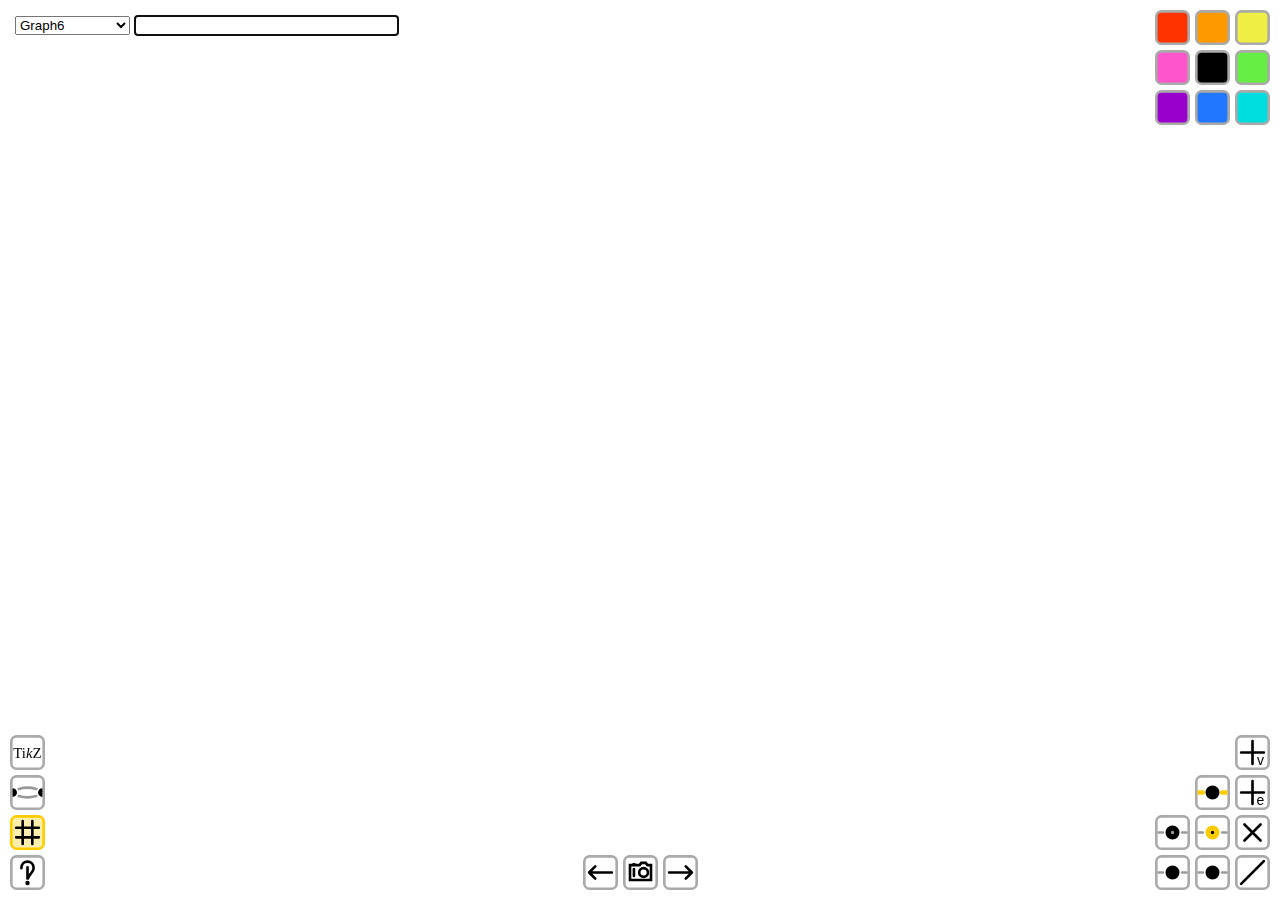
<file: index.html>
<!DOCTYPE html>
<html>
<meta name="viewport" content="width=device-width">
<title>Sticky Graph</title>
<link rel="stylesheet" type="text/css" href="StickyGraph.css">

<body>

<div id="drawing-board-div"></div>

<!-- <script src="https://d3js.org/d3.v3.min.js" charset="utf-8"></script> -->
<script src="d3.min.js"></script>
<script src="graphIO.js"></script>
<script src="eventListeners.js"></script>
<script src="undoRedo.js"></script>
<script src="graphEditing.js"></script>
<script src="initialize.js"></script>
<!-- Load these scripts in a non blocking way where possible -->




<form id="graph-input-form" action="" onsubmit="return load_graph();">
<select id="graph-mode-input" onchange="set_graph_mode()">
	<option value="graph6">Graph6</option>
	<!-- <option value="pathlist" disabled="disabled">Path List</option> -->
	<option value="edgelist">Edge List</option>
	<option value="togglematrix">Interactive A.M.</option>
	<option value="adjmatrix">Adj. Matrix</option>
	<option value="adjlist">Adj. List</option>
	<option value="laplacian">Laplacian</option>
	<option value="normlaplacian">N. Laplacian</option>
	<option value="none">None</option>
</select>
<input type="text" id="graph-input" value="" size="30" autofocus>
<input type="submit" id="submit-button" value="Draw!"/>
<textarea id="matrix-area" readonly wrap="off" style="display:none;"></textarea>
<table id="togglematrix-table" style="text-align:center;font-size:12px;">
</table>
<!--  contenteditable: http://html5demos.com/contenteditable -->
</form>

<text id="keyboard-info"></text>

<script>

var width = window.innerWidth,
	height = window.innerHeight;

const DRAGPIN   = 0, // modes
      ADDEDGE   = 1,
      CONTRACT  = 2,
      DELETE    = 3,
      ADDVERTEX = 4,
      COLOR     = 5;
var mode = DRAGPIN;
var colorMode = ""; // this would be the color if we are in color mode. Otherwise unused.
var graphMode;

var nodes = [],
	links = [];

var adjmatix = [];

var nextIDv = 0, nextIDe = 0; // when we edit the graph, maybe it would help to have a nice, unique id to go along with it? maybe we don't need ids at all, though?

var undoStack = [],
	redoStack = [];

var drawingBoard = d3.select("#drawing-board");

var force = d3.layout.force()
	.nodes(nodes)
	.links(links)
	.charge(-600)
	.gravity(.1)
	.linkDistance(120)
	.size([width, height])
	.on("tick", tick)
	/* .linkStrength(.8); */
	.linkStrength(
		function(d,i)
		{
			while (i--)
				if (links[i].source == d.source && links[i].target == d.target || links[i].target == d.source && links[i].source == d.target)
					return 0;
			return .8;
		});

var drag = force.drag()
	.on("dragstart", drag_pin_drag_start)
	.on("drag", drag_pin_drag)
	.on("dragend", drag_pin_end);
set_graph_mode();

var zoom = d3.behavior.zoom();

var overlay = drawingBoard.append("rect")
	.attr("class", "overlay")
	.call(zoom.scaleExtent([.1, 8]).on("zoom", zoomHandler))
	.on("gesturechange", function () { d3.event.preventDefault(); })
	.on("gesturestart", function () { d3.event.preventDefault(); });


resize();
d3.select(window).on("resize", resize);

function resize() {
	var windowWidth = window.innerWidth, windowHeight = window.innerHeight;
	var dx = (windowWidth-width)/2, dy = (windowHeight-height)/2;
	drawingBoard.attr("viewBox", ""+(-dx)+" "+(-dy)+" "+(windowWidth)+" "+(windowHeight));
	overlay.attr({x:-dx, y: -dy, width:windowWidth, height: windowHeight});
	d3.select("#TikZ-area").style("max-width", ""+(windowWidth-104)+"px");
}

var zoomable = drawingBoard.append("g");

zoomable.append("g").attr("id", "links");
zoomable.append("g").attr("id", "nodes");
zoomable.append("g").attr("id", "labels");

var node = drawingBoard.select("#nodes").selectAll(".node"),
	link = drawingBoard.select("#links").selectAll(".link-parent"),
	label = drawingBoard.select("#labels").selectAll(".label");

function zoomHandler()
{
	zoomable.attr("transform", "translate(" + d3.event.translate + ")scale(" + d3.event.scale + ")");
}

function getRandom(min, max) { return Math.random() * (max - min) + min; }

function xor(a,b) { return a?!b:b; }

function dist(x1,y1,x2,y2) { return Math.sqrt((x1-x2)*(x1-x2) + (y1-y2)*(y1-y2)); }

function unpin(d)
{
	if (d.fixed & 1)
	{
		float_nbr_edges(d);
		force.resume();
	}
	d.fixed &= 6;
	d3.select(this).classed("pinned", false);
}

function pin(d)
{
	d3.select(this).classed("pinned", d.fixed |= 1);
}

function change_mode(m, c)
{
	d3.selectAll(".mode-button").classed("selected", false);
	mode = m;
	colorMode = c;
	switch (mode)
	{
		case DRAGPIN: break;
		case ADDEDGE:
			d3.select("#add-e-button").classed("selected", true);
			break;
		case ADDVERTEX:
			d3.select("#add-v-button").classed("selected", true);
			break;
		case CONTRACT:
			d3.select("#contract-button").classed("selected", true);
			break;
		case DELETE:
			d3.select("#delete-button").classed("selected", true);
			break;
		case COLOR:
			if (c == "")
				d3.select("#no-color-button").classed("selected", true);
			else
				d3.select("#" + c + "-button").classed("selected", true);
			break;
		default:
			console.error("unrecognized mode:" + m);
	}
	add_event_listeners();
}

function add_event_listeners()
{
	switch (mode)
	{
	case DRAGPIN:
	case CONTRACT:
	case DELETE:
	case COLOR:
		link.selectAll(".link-background").call(curveEdgeDrag);
		node.call(drag);
		break;
	case ADDEDGE:
		link.selectAll(".link-background").call(curveEdgeDrag);
		node.call(addEdgeDrag);
		break;
	case ADDVERTEX:
		console.error("unsupported feature: interactive add vertex");
		break;
	}
	label.call(swapLabelsDrag);
}





function float_edge(d)
{
	if ("controlx" in d)
	{
		var v1 = d.source, v2 = d.target;
		var othercopies = [];
		for (l of links) // if (l != d)
			if (((l.source == v1 && l.target == v2) || (l.source == v2 && l.target == v1)) && !("controlx" in l))
				othercopies.push(l);
	
		var numcopies = othercopies.length; // the number of other (floating) copies of this edge

		for (l of othercopies)
			l.copies = numcopies;
		d.copies = d.copy = numcopies;
		delete d.controlx; delete d.controly;
	}
}

function unfloat_edge(d)
{
	if (!("controlx" in d)) // if it was floating
	{
		for (l of links) if (l != d)
		{
			if ((l.source.id == d.source.id && l.target.id == d.target.id || l.source.id == d.target.id && l.target.id == d.source.id) && !("controlx" in l))
			{
				l.copies--;
				if (l.copy > d.copy)
					l.copy--;
			}
		}
	}
}



// node.transition().duration(500).tween("", function(d) {var xinterp = d3.interpolateNumber(d.x, 500), yinterp = d3.interpolateNumber(d.y, 500); return function(t){d.x = d.px = xinterp(t); d.y = d.py = yinterp(t); tick();};}).ease("cubic-in").each("end", clear_graph)













function check_show_labels()
{
	if (labelRect.classed("selected"))
		label.attr("visibility", "visible");
	else
		label.attr("visibility", "hidden");
}

function clear_graph()
{
	zoom.scale(1);
	zoom.translate([0,0]);
	zoomable.attr("transform", "");
	links.length=0;
	nodes.length=0;
	
	update_graph();
}

function update_graph()
{
	node = node.data(force.nodes(), function(d) { return d.id;});
	node
		.enter()
		.append("circle")
		.classed("node", true)
		.attr("id", function(d) {return "v"+d.id;})
		.attr("r", "5px")
		.each(function(d) {d3.select(this).classed(d.color, true);})
		.classed("pinned", function(d) {return d.fixed;});
	node.exit().remove();
	
	link = link.data(force.links(), function(d) { return d.id; });
	var newLinkParents = link.enter()
		.append("g").classed("link-parent", true);
	newLinkParents.append("path")
		.classed("link-background", true);
	newLinkParents.append("path")
		.classed("link", true)
		.each(function(d) {d3.select(this).classed(d.color, true);});
	link.exit().remove();
	
	label = label.data(force.nodes(), function(d) { return d.id;});
	label
		.text(function(d) { return d.index;})
		.enter()
		.append("text")
		.classed("label", true)
		.text(function(d) { return d.index;});
	label.exit().remove();
	add_event_listeners();
	check_show_labels();
}

function tick()
{
	node.attr("cx", function(d) { return d.x; })
		.attr("cy", function(d) { return d.y; });
	
	link.selectAll("path").attr("d", get_edge_path);
	link.selectAll(".link").style("stroke-dasharray", function (d) {return "" + (this.getTotalLength()-22) + " 11";});
	
	label.attr("x", function(d) { return d.x; })
		.attr("y", function(d) { return d.y; })
		.attr("dy", "-14");
}

</script>

</body>
</html>
</file>
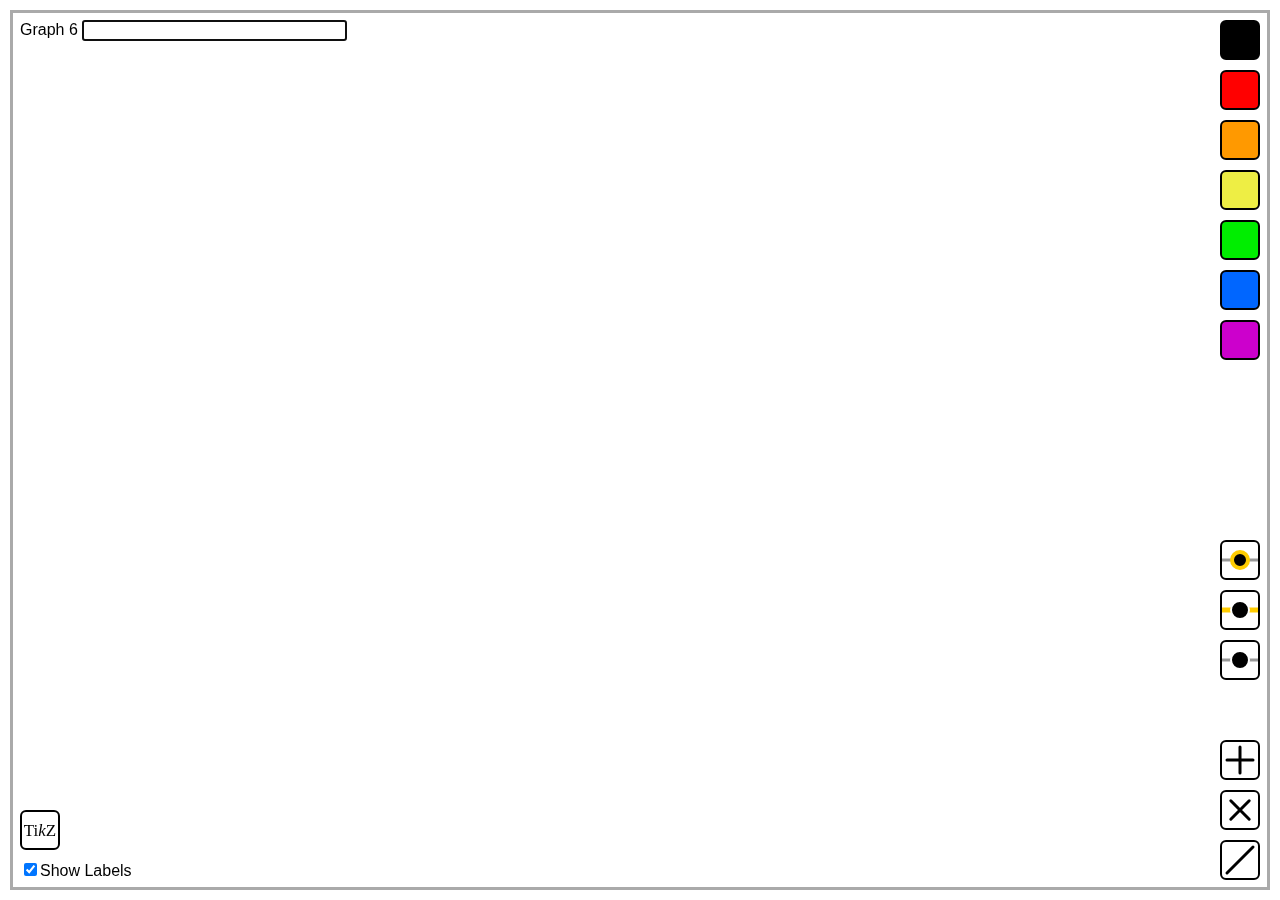
<file: stickydraw.html>
<!DOCTYPE html>
<meta charset="utf-8">
<style>

.link {
  stroke: #999;
  stroke-width: 3px;
}

.link.red {
	stroke: #f00;
}

.link.orange {
	stroke: #f90;
}

.link.yellow {
	stroke: #ee4;
}

.link.green {
	stroke: #0e0;
}

.link.blue {
	stroke: #06f;
}

.link.purple {
	stroke: #c0c;
}

.link.selected {
	stroke: #fc0;
	stroke-width: 5px;
}

.node {
	cursor: move;
	fill: #000;
	stroke: #fff;
	stroke-width: 2px;
	r:9px;
}

.node.pinned {
	stroke: #999;
}

.node.selected {
	stroke: #fc0;
	r:8px;
	stroke-width:4px;
}

/* 
.node.selected {
	fill: #fc0;
}
 */


.node.red {
	fill: #f00;
}

.node.orange {
	fill: #f90;
}

.node.yellow {
	fill: #ee4;
}

.node.green {
	fill: #0e0;
}

.node.blue {
	fill: #06f;
}

.node.purple {
	fill: #c0c;
}


.label {
	text-anchor: middle;
	font-family: Arial, Helvetica, sans-serif;
}

#drawing-board-div {
	position:fixed;
	left:  10px;
	right: 10px;
	top:   10px;
	bottom:10px;
	border: 3px solid #aaa;
}

#graph-input-form {
	position:fixed;
	left:  20px;
	top:   20px;
	font-family: Arial, Helvetica, sans-serif;
/* 
	font-variant: small-caps;
 */
}

#show-labels-form {
	position:fixed;
	bottom: 20px;
	left: 20px;
	font-family: Arial, Helvetica, sans-serif;
/* 
	font-variant: small-caps;
 */
}

#drawing-board {
    display: inline-block;
    position: absolute;
    width: 100%;
    height: 100%;
    vertical-align: center;
}

.overlay {
  fill: none;
  pointer-events: all;
}

.edit-button {
	position:fixed;
	right:20px;
	pointer-events: none;
}

.edit-button-rect {
	fill:white;
	stroke:black;
	stroke-width:2;
	fill-opacity:0.8;
	x:-19;
	y:-19;
	rx:5;
	ry:5;
	pointer-events: all;
}

.edit-button-path {
	stroke:black;
	stroke-width:3;
	fill:black;
	pointer-events: none;
}

.color-button {
	position:fixed;
	right:20px;
	pointer-events: none;
}

.color-button-rect {
	stroke:black;
	stroke-width:2;
	fill-opacity:1;
	x:-19;
	y:-19;
	rx:5;
	ry:5;
	pointer-events: all;
}

.color-button-rect.red {
	fill: #f00;
}

.color-button-rect.orange {
	fill: #f90;
}

.color-button-rect.yellow {
	fill: #ee4;
}

.color-button-rect.green {
	fill: #0e0;
}

.color-button-rect.blue {
	fill: #06f;
}

.color-button-rect.purple {
	fill: #c0c;
}

#TikZ-button-text {
	font-family:"Times New Roman", Times, serif;
	text-anchor:middle;
	dominant-baseline:central;
	x:0;
	y:0;
	font-size:17px;
	pointer-events: none;
}

.label, #graph-input-form, #show-labels-form, #TikZ-button-text {
  -webkit-touch-callout: none; /* iOS Safari */
  -webkit-user-select: none;   /* Chrome/Safari/Opera */
  -khtml-user-select: none;    /* Konqueror */
  -moz-user-select: none;      /* Firefox */
  -ms-user-select: none;       /* IE/Edge */
  user-select: none;           /* non-prefixed version */
}



/*
#TikZ-button-text tspan {
	font-style: italic;
}
*/


</style>
<body>
<!-- 
<script src="https://d3js.org/d3.v3.min.js" charset="utf-8"></script>
 -->
<script src="d3.min.js"></script>


<div id="drawing-board-div"></div>

<form id="graph-input-form" action="" onsubmit="return load_g6(this);">
Graph 6 <input type="text" id="graph-input" name="g6" value="" size="30" autofocus>
<!-- 
<input type="submit" value="Draw!">
 -->
</form>

<form id="show-labels-form" action="">
<label><input type="checkbox" id="show-labels-box" onclick="check_show_labels(this)" checked>Show Labels</label>
</form>















<script>

var width = 1300,
    height = 700;

var color = d3.scale.category10();

var nodes = [],
    links = [];
var nextID = 0; // when we edit the graph, maybe it would help to have a nice, unique id to go along with it? maybe we don't need ids at all, though?

var force = d3.layout.force()
    .nodes(nodes)
    .links(links)
    .charge(-600)
    .gravity(.1)
    .linkDistance(120)
    .linkStrength(.8)
    .size([width, height])
    .on("tick", tick);

var zoom = d3.behavior.zoom();

var drawingBoard = d3.select("#drawing-board-div")
	.append("svg")
	.attr("id", "drawing-board")
	.attr("preserveAspectRatio", "xMinYMin meet")
	.attr("viewBox", "0 0 "+width+" "+height);

var addvButton = d3.select("body")
  .append("svg")
  .classed("edit-button",true)
  .style("bottom", "120");
addvButton.append("rect")
  .classed("edit-button-rect", true)
  .on("click", add_vertex);
addvButton.append("path")
  .classed("edit-button-path", true)
  .attr("d","M 13 0 L -13 0 M 0 13 L 0 -13");

var deleteButton = d3.select("body")
  .append("svg")
  .classed("edit-button",true)
  .style("bottom", "70");
deleteButton.append("rect")
  .classed("edit-button-rect", true)
  .on("click", delete_selected);
deleteButton.append("path")
  .classed("edit-button-path", true)
  .attr("d","M -9.1924 9.1924 L 9.1924 -9.1924 M -9.1924 -9.1924 L 9.1924 9.1924");
//  .attr("d","M -13 0 L 13 0");

var contractButton = d3.select("body")
  .append("svg")
  .classed("edit-button",true)
  .style("bottom", "20");
contractButton.append("rect")
  .classed("edit-button-rect", true)
  .on("click", contract_selected);
contractButton.append("path")
  .classed("edit-button-path", true)
  .attr("d","M -13 13 L 13 -13");

var selectAllButton = d3.select("body")
  .append("svg")
  .classed("edit-button",true)
  .style("bottom", "320");
selectAllButton.append("rect")
  .classed("edit-button-rect", true)
  .on("click", select_all_nodes);
selectAllButton.append("line")
  .classed("link",true)
  .attr({x1:0, y1:0, x2:18, y2:0});
selectAllButton.append("line")
  .classed("link", true)
  .attr({x1:0, y1:0, x2:-18, y2:0});
selectAllButton.append("circle")
  .classed("node selected", true)
  .attr("cx","0")
  .attr("cy", "0");

var selectEdgesButton = d3.select("body")
  .append("svg")
  .classed("edit-button",true)
  .style("bottom", "270");
selectEdgesButton.append("rect")
  .classed("edit-button-rect", true)
  .on("click", select_all_edges);
selectEdgesButton.append("line")
  .classed("link selected",true)
  .attr({x1:0, y1:0, x2:18, y2:0});
selectEdgesButton.append("line")
  .classed("link selected", true)
  .attr({x1:0, y1:0, x2:-18, y2:0});
selectEdgesButton.append("circle")
  .classed("node", true)
  .attr("cx","0")
  .attr("cy", "0");

var selectNoneButton = d3.select("body")
  .append("svg")
  .classed("edit-button",true)
  .style("bottom", "220");
selectNoneButton.append("rect")
  .classed("edit-button-rect", true)
  .on("click", select_none);
selectNoneButton.append("line")
  .classed("link",true)
  .attr({x1:0, y1:0, x2:18, y2:0});
selectNoneButton.append("line")
  .classed("link", true)
  .attr({x1:0, y1:0, x2:-18, y2:0});
selectNoneButton.append("circle")
  .classed("node", true)
  .attr("cx","0")
  .attr("cy", "0");

var TikZButton = d3.select("body")
  .append("svg")
  .classed("edit-button",true)
  .style("left", "20")
  .style("bottom", "50");
TikZButton.append("rect")
  .classed("edit-button-rect", true)
  .on("click", generate_TikZ);
TikZText = TikZButton.append("text")
  .attr("id","TikZ-button-text");
TikZText.append("tspan").text("Ti");
TikZText.append("tspan").text("k").style("font-style","italic");
TikZText.append("tspan").text("Z");



d3.select("body")
  .append("svg")
  .classed("color-button",true)
  .style("top", "20")
  .append("rect")
  .classed("color-button-rect", true)
  .on("click", function () {color_selected(null);})
  .style("fill", "black");

d3.select("body")
  .append("svg")
  .classed("color-button",true)
  .style("top", "70")
  .append("rect")
  .classed("red",true)
  .classed("color-button-rect", true)
  .on("click", function () {color_selected("red");});

d3.select("body")
  .append("svg")
  .classed("color-button",true)
  .style("top", "120")
  .append("rect")
  .classed("orange",true)
  .classed("color-button-rect", true)
  .on("click", function () {color_selected("orange");});

d3.select("body")
  .append("svg")
  .classed("color-button",true)
  .style("top", "170")
  .append("rect")
  .classed("yellow",true)
  .classed("color-button-rect", true)
  .on("click", function () {color_selected("yellow");});

d3.select("body")
  .append("svg")
  .classed("color-button",true)
  .style("top", "220")
  .append("rect")
  .classed("green",true)
  .classed("color-button-rect", true)
  .on("click", function () {color_selected("green");});

d3.select("body")
  .append("svg")
  .classed("color-button",true)
  .style("top", "270")
  .append("rect")
  .classed("blue",true)
  .classed("color-button-rect", true)
  .on("click", function () {color_selected("blue");});

d3.select("body")
  .append("svg")
  .classed("color-button",true)
  .style("top", "320")
  .append("rect")
  .classed("purple",true)
  .classed("color-button-rect", true)
  .on("click", function () {color_selected("purple");});

d3.selectAll(".color-button")
  .attr("viewBox", "-20 -20 40,40 ")
  .attr("width", "40")
  .attr("height", "40");

d3.selectAll(".edit-button")
  .attr("viewBox", "-20 -20 40,40 ")
  .attr("width", "40")
  .attr("height", "40");

d3.selectAll(".edit-button-path")
  .attr("stroke-linecap","round");

d3.selectAll(".edit-button-rect")
  .attr("width", "38")
  .attr("height", "38");
  
d3.selectAll(".color-button-rect")
  .attr("width", "38")
  .attr("height", "38");


drawingBoard.append("rect")
    .attr("class", "overlay")
    .attr("width", 100*width)
    .attr("height", 100*height)
    .call(zoom.scaleExtent([.1, 8]).on("zoom", zoomHandler));

var zoomable = drawingBoard.append("g");

zoomable.append("g").attr("id", "links");
zoomable.append("g").attr("id", "nodes");
zoomable.append("g").attr("id", "labels");

var node = drawingBoard.select("#nodes").selectAll(".node"),
    link = drawingBoard.select("#links").selectAll(".link"),
    label = drawingBoard.select("#labels").selectAll(".label");

function zoomHandler()
{
	zoomable.attr("transform", "translate(" + d3.event.translate + ")scale(" + d3.event.scale + ")");
}

function getRandom(min, max)
{
	return Math.random() * (max - min) + min;
}

var drag = force.drag()
		.on("dragstart", pin);

function unpin(d)
{
	d3.select(this).classed("pinned", d.fixed = false);
	force.resume();
}

function pin(d)
{
	d3.select(this).classed("pinned", d.fixed = true);
}

function toggle_select(d)
{
	if (d3.event.shiftKey)
	{
		var feature=d3.select(this);
		feature.classed("selected", !feature.classed("selected"));
	}
}

function pin_all()
{
	drawingBoard.selectAll(".node").each(pin);
}

function unpin_all()
{
	drawingBoard.selectAll(".node").each(unpin);
}

function select_all_nodes()
{
	drawingBoard.selectAll(".node").classed("selected", true);
}

function select_all_edges()
{
	drawingBoard.selectAll(".link").classed("selected", true);
}

function select_none()
{
	drawingBoard.selectAll(".selected").classed("selected", false);
}

function new_vertex()
{
	var newv = {id:nextID, label:nodes.length, x:getRandom(0,width), y:getRandom(0,height)};
	nodes.push(newv);
	nextID++;
	return newv;
}

function delete_vertex(d)
{
	for (var i=0; i < links.length;)
	{
		if (links[i].source.id == d.id || links[i].target.id == d.id)
		{
			links[i] = links[links.length-1];
			links.length--;
		}
		else
			i++;
	}
	
	for (var i=d.label+1; i<nodes.length; i++)
	{
		nodes[i].label--;
		nodes[i-1]=nodes[i];
	}
	nodes.length--;
}

function delete_edge(d)
{
	for (var i=0; i < links.length; i++)
	{
		if (links[i].source.id == d.source.id && links[i].target.id == d.target.id)
		{
			links[i] = links[links.length-1];
			links.length--;
			return;
		}
	}
}

function split_edge(d)
{
	var newv = new_vertex();
	links.push({source:newv, target:d.source});
	d.source = newv;
}

function add_vertex()
{
	var edges_selected = false;
	
	//split edges if they are selected
	var selected = drawingBoard.selectAll(".link.selected");
	if (!selected.empty())
	{
		selected.each(split_edge);
		edges_selected = true;
	}
	
	selected = drawingBoard.selectAll(".node.selected");
	if (!selected.empty() || !edges_selected)
	{
		var newv = new_vertex();
		selected.each(function (d,i) { links.push({source:newv, target: d}); });
	}
	
	update_graph();
	write_g6();
	force.start();
}

function delete_selected()
{
	var changes=false;
	var selected = drawingBoard.selectAll(".link.selected");
	if (!selected.empty())
	{
		selected.each(delete_edge);
		changes = true;
	}
	
	selected = drawingBoard.selectAll(".node.selected");
	if (!selected.empty())
	{
		selected.each(delete_vertex);
		changes = true;
	}
	
	if (changes)
	{
		update_graph();
		write_g6();
		force.start();
	}
}

function contract_selected()
{
	alert("Contract");
}

function color_selected(c)
{
	if (d3.event.shiftKey)
	{
		if (c!=null)
		{
			var selected = drawingBoard.selectAll("."+c)
				.classed("selected", true);
		}
	}
	else
	{
		var selected = drawingBoard.selectAll(".selected")
			.classed("selected", false)
			.classed("red", false)
			.classed("orange",false)
			.classed("yellow", false)
			.classed("green", false)
			.classed("blue",false)
			.classed("purple", false);
		if (c != null)
		{
			selected.classed(c, true);
		}
	}
}

function generate_TikZ()
{
	alert("TikZ");
}

function check_show_labels()
{
	if (document.getElementById("show-labels-box").checked)
		label.attr("visibility", "visible");
	else
		label.attr("visibility", "hidden");
}

function clear_graph()
{
	zoom.scale(1);
	zoom.translate([0,0]);
	zoomable.attr("transform", "");
	links.length=0;
	nodes.length=0;
	
	link = link.data(force.links(), function(d) { return d.source.id + "-" + d.target.id; });
	link.exit().remove();
	
	node = node.data(force.nodes(), function(d) { return d.id;});
	node.exit().remove();
	
	label = label.data(force.nodes(), function(d) { return d.id;});
	label.exit().remove();
}

function update_graph()
{
	link = link.data(force.links(), function(d) { return d.source.id + "-" + d.target.id; });
	link.enter()
		.append("line")
		.attr("class", "link")
		.on("mousedown", toggle_select);
	link.exit().remove();
	
	node = node.data(force.nodes(), function(d) { return d.id;});
	node
		.enter()
		.append("circle")
		.classed("node",true)
		.on("dblclick", unpin)
		.on("mousedown", toggle_select)
		.call(drag);
	node.exit().remove();
	
	label = label.data(force.nodes(), function(d) { return d.id;});
	label
		.text(function(d) { return d.label;})
		.enter()
		.append("text")
		.classed("label", true)
		.text(function(d) { return d.label;});
	label.exit().remove();
	check_show_labels();
}

function tick()
{
	node.attr("cx", function(d) { return d.x; })
	    .attr("cy", function(d) { return d.y; });
	
	link.attr("x1", function(d) { return d.source.x; })
	    .attr("y1", function(d) { return d.source.y; })
	    .attr("x2", function(d) { return d.target.x; })
	    .attr("y2", function(d) { return d.target.y; });
	
	label.attr("x", function(d) { return d.x; })
	     .attr("y", function(d) { return d.y; })
	     .attr("dy", "-14");
}

function pausecomp(ms) {
ms += new Date().getTime();
while (new Date() < ms){}
} 

function write_g6()
{
	var nv = nodes.length;
	var g6string = "";
	g6string += String.fromCharCode(nv + 63);
	var len = Math.ceil(nv*(nv-1)/12);
	for (var i = 0; i < len; i++)
		g6string += String.fromCharCode(63);
	for (var i = 0; i < links.length; i++)
	{
		var l = links[i];
		
		var V = Math.max(l.source.label, l.target.label);
		var v = Math.min(l.source.label, l.target.label);
		var c = Math.floor((V*(V-1)/2+v)/6);
		var b = 1 << (5-((V*(V-1)/2+v) % 6));
		g6string = g6string.substring(0, c+1) + String.fromCharCode(((g6string.charCodeAt(c+1) - 63) | b) + 63) + g6string.substring(c+2);
	}
	document.getElementById("graph-input").value = g6string;
}

function load_g6(form)
{
	clear_graph();
	var g6string=form.g6.value;
	var g6i=0;
	var i, j, k, x;
	
	// if (*g6 == ':')
// 	{
// 		alert("Cannot read sparse6 format\n");
// 		return false;
// 	}
	
	var nv = g6string.charCodeAt(g6i) - 63;

	for (nextID=0; nextID<nv; nextID++)
	{
		nodes[nextID]={id:nextID, label:nextID, x:getRandom(0,width), y:getRandom(0,height)};
	}
	g6i++;
	
// 	if (g->nv > SMALLN) {
// 		for (i = 0, g->nv = 0; i < 3; ++i) {
// 			g->nv = (g->nv << 6) | (*g6++ -BIAS6);
// 		}
// 	}

// 	if (g->nv >= MAXNV)
// 	{
// 		fprintf(stderr, "Graph of size %d is larger than maximum size %d\n", g->nv, MAXNV);
// 		exit(1);
// 	}
	k = 1
	for (i = 1; i < nv; i++)
	{
		for (j = 0; j < i; j++)
		{
			k--;
			if (k==0)
			{
				k = 6;
				x = g6string.charCodeAt(g6i) - 63;
				g6i++;
			}
			if ((x >> 5) & 1)
			{
				links.push({source:nodes[i], target:nodes[j]});
			}
			x <<= 1;
		}
	}
	
	update_graph();
	force.start();
 	return false;
}

</script>

<body>
</file>
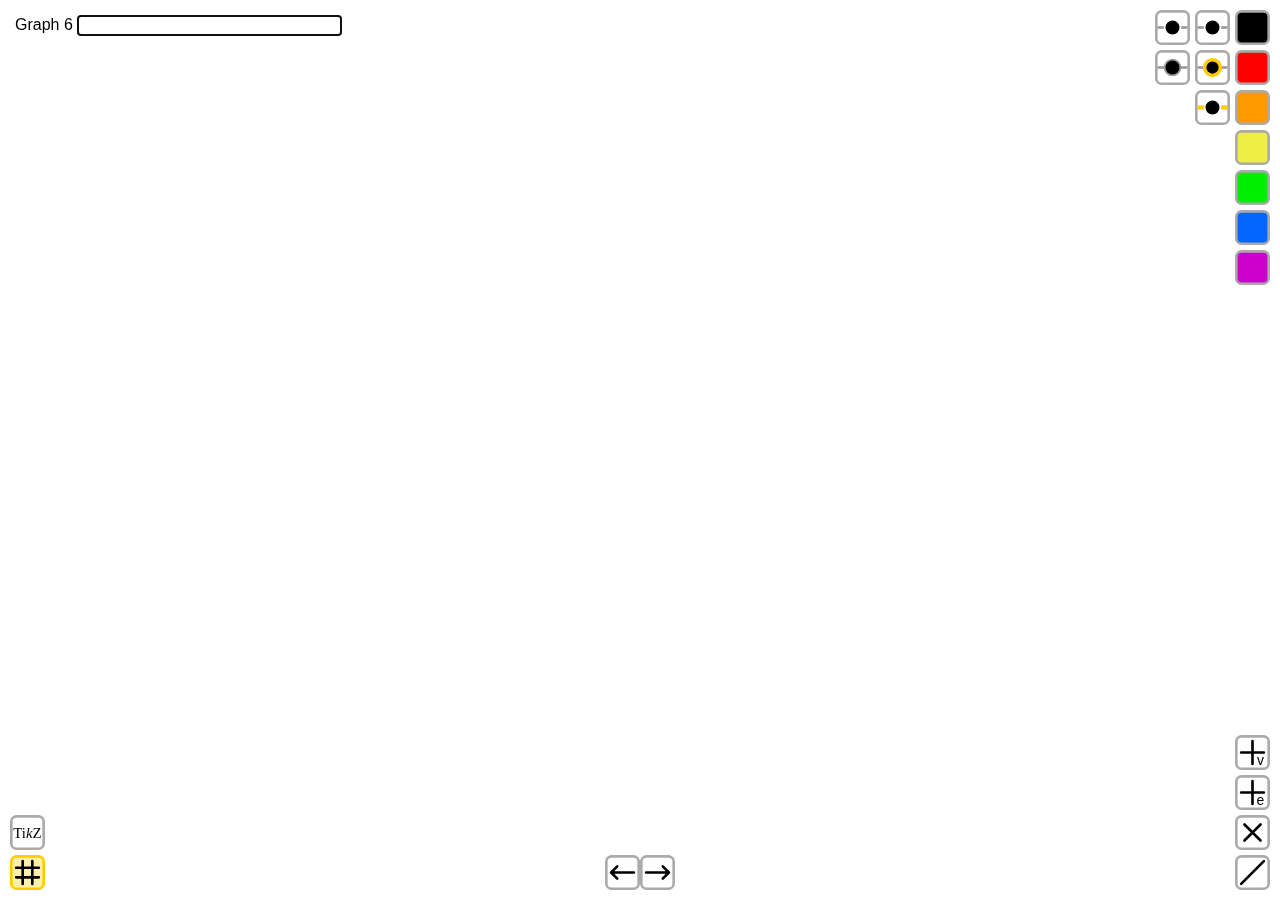
<file: stickygraph.html>
<!DOCTYPE html>
<meta charset="utf-8">
<style>

#drawing-board-div {
	position:fixed;
	left:  0px;
	right: 0px;
	top:   0px;
	bottom:0px;
	/* border: 3px solid #aaa; */
}

#drawing-board {
    display: inline-block;
    position: absolute;
    width: 100%;
    height: 100%;
    vertical-align: center;
}

.node {
	cursor: move;
	fill: #000;
	stroke: #fff;
	stroke-width: 2px;
}

.node.pinned {
	stroke: #999;
}



.link {
  fill:none;
  stroke: #999;
  stroke-width: 3px;
}

.node.red, .color-button-rect.red { fill: #f00; }
.link.red { stroke: #f00; }
.node.orange, .color-button-rect.orange { fill: #f90; }
.link.orange { stroke: #f90; }
.node.yellow, .color-button-rect.yellow { fill: #ee4; }
.link.yellow { stroke: #ee4; }
.node.green, .color-button-rect.green { fill: #0e0; }
.link.green { stroke: #0e0; }
.node.blue, .color-button-rect.blue { fill: #06f; }
.link.blue { stroke: #06f; }
.node.purple, .color-button-rect.purple { fill: #c0c; }
.link.purple { stroke: #c0c; }

.link.selected {
	stroke: #fc0;
	stroke-width: 5px;
}

.node.selected {
	stroke: #fc0;
	stroke-width:4px;
}
.label {
	text-anchor: middle;
	font-family: Arial, Helvetica, sans-serif;
}

#graph-input-form {
	position:fixed;
	left: 15px;
	top:  15px;
	font-family: Arial, Helvetica, sans-serif;
}

#graph-input {
	background-color: rgba(255, 255, 255, 0.8);
}

.overlay {
  fill: none;
  pointer-events: all;
}

.edit-button {
	position:fixed;
	pointer-events: none;
}

.edit-button-rect {
	fill:white;
	stroke:#aaa;
	stroke-width:3px;
	fill-opacity:0.8;
	pointer-events: all;
}

.edit-button-rect.selected {
	stroke: #fc0;
	fill: #ffeb99;
}

.edit-button-path {
	stroke:black;
	stroke-width:3px;
	fill:black;
	pointer-events: none;
}

.edit-button-text {
	font-family: Arial, Helvetica, sans-serif;
	text-anchor:middle;
	dominant-baseline:central;
	font-size:16px;
	pointer-events: none;
}

.color-button {
	position:fixed;
	pointer-events: none;
}

.color-button-rect {
	stroke:#aaa;
	stroke-width:3px;
	fill-opacity:1;
	pointer-events: all;
}

.color-button-rect.selected {
	stroke: #fc0;
}

#TikZ-button-text {
	font-family:"Times New Roman", Times, serif;
	text-anchor:middle;
	/* dominant-baseline:central; */
	font-size:17px;
	pointer-events: none;
}

#TikZ-div {
	position:fixed;
	top:55px;
	bottom:10px;
	left:52px;
	padding:0px;
	border:0px;
	margin-bottom:5px;
}

#TikZ-area {
	height:100%;
	margin:0px;
	padding:2px;
	border:1px solid;
	resize:horizontal;
	background-color:rgba(255,255,255,.8);
	font-family:"Lucida Console", Monaco, monospace;
}

.label, #graph-input-form, #TikZ-button-text, .edit-button-text {
  -webkit-touch-callout: none; /* iOS Safari */
  -webkit-user-select: none;   /* Chrome/Safari/Opera */
  -khtml-user-select: none;    /* Konqueror */
  -moz-user-select: none;      /* Firefox */
  -ms-user-select: none;       /* IE/Edge */
  user-select: none;           /* non-prefixed version */
}


</style>
<body>
<!-- <script src="https://d3js.org/d3.v3.min.js" charset="utf-8"></script> -->

<script src="d3.min.js"></script>


<div id="drawing-board-div"></div>

<form id="graph-input-form" action="" onsubmit="return load_g6(this);">
Graph 6 <input type="text" id="graph-input" name="g6" value="" size="30" autofocus>
<!-- 
<input type="submit" value="Draw!">
 -->
</form>

<!-- 
<form id="show-labels-form" action="">
<label><input type="checkbox" id="show-labels-box" onclick="check_show_labels(this)" checked>Show Labels</label>
</form>
 -->
<div id="TikZ-div" style="display:none;">
	<textarea id="TikZ-area" readonly></textarea>
</div>












<script>

var width = 1300,
    height = 700;

const DRAGPIN   = 0, // modes
      ADDEDGE   = 1,
      CONTRACT  = 2,
      DELETE    = 3,
      ADDVERTEX = 4,
      COLOR     = 5;
var mode = DRAGPIN;
var colorMode = ""; // this would be the color if we are in color mode. Otherwise unused.


var color = d3.scale.category10(); // FIX ME? do we ever use this?

var nodes = [],
    links = [];
var nextID = 0; // when we edit the graph, maybe it would help to have a nice, unique id to go along with it? maybe we don't need ids at all, though?

var undoStack = [],
	redoStack = [];

var force = d3.layout.force()
    .nodes(nodes)
    .links(links)
    .charge(-600)
    .gravity(.1)
    .linkDistance(120)
    .linkStrength(.8)
    .size([width, height])
    .on("tick", tick);

var zoom = d3.behavior.zoom();

var drawingBoard = d3.select("#drawing-board-div")
	.append("svg")
	.attr("id", "drawing-board")
	.attr("preserveAspectRatio", "xMinYMin meet")
	.attr("viewBox", "0 0 "+width+" "+height);

var addvButton = d3.select("body")
  .append("svg")
  .classed("edit-button",true)
  .style({"right":"10px", "bottom":"130px"})
addvButton.append("rect")
  .classed("edit-button-rect mode-button", true)
  .attr("id", "add-v-button")
  .on("click", add_vertex_button_press);
addvButton.append("path")
  .classed("edit-button-path", true)
  .attr("d","M 13 0 L -13 0 M 0 13 L 0 -13");
addvButton.append("text")
	.classed("edit-button-text", true)
	.attr("x","9")
	.attr("y","9")
	.text("v");

var addeButton = d3.select("body")
  .append("svg")
  .classed("edit-button",true)
  .style({"right":"10px", "bottom":"90px"})
addeButton.append("rect")
  .classed("edit-button-rect mode-button", true)
  .attr("id", "add-e-button")
  .on("click", add_edge_button_press);
addeButton.append("path")
  .classed("edit-button-path", true)
  .attr("d","M 13 0 L -13 0 M 0 13 L 0 -13");
addeButton.append("text")
	.classed("edit-button-text", true)
	.attr("x","9")
	.attr("y","9")
	.text("e");

var deleteButton = d3.select("body")
  .append("svg")
  .classed("edit-button",true)
  .style({"right":"10px", "bottom":"50px"})
deleteButton.append("rect")
  .classed("edit-button-rect mode-button", true)
  .attr("id", "delete-button")
  .on("click", delete_button_press);
deleteButton.append("path")
  .classed("edit-button-path", true)
  .attr("d","M -9.1924 9.1924 L 9.1924 -9.1924 M -9.1924 -9.1924 L 9.1924 9.1924");

var contractButton = d3.select("body")
  .append("svg")
  .classed("edit-button",true)
  .style({"right":"10px", "bottom":"10px"})
contractButton.append("rect")
  .classed("edit-button-rect mode-button", true)
  .attr("id", "contract-button")
  .on("click", contract_button_press);
contractButton.append("path")
  .classed("edit-button-path", true)
  .attr("d","M -13 13 L 13 -13");

var selectAllButton = d3.select("body")
  .append("svg")
  .classed("edit-button",true)
  .style({right:"50px", "top":"50px"});
selectAllButton.append("rect")
  .classed("edit-button-rect", true)
  .on("click", select_all_nodes);
selectAllButton.append("path")
  .classed("link",true)
  .attr("d","M 0 0 L 17 0");
selectAllButton.append("path")
  .classed("link", true)
  .attr("d", "M 0 0 L -17 0");
selectAllButton.append("circle")
  .classed("node selected", true)
  .attr({cx:"0px", cy:"0px", r:"9px"});


var selectEdgesButton = d3.select("body")
  .append("svg")
  .classed("edit-button",true)
  .style({"right":"50px", "top":"90px"});
selectEdgesButton.append("rect")
  .classed("edit-button-rect", true)
  .on("click", select_all_edges);
selectEdgesButton.append("path")
  .classed("link selected",true)
  .attr("d","M 0 0 L 17 0");
selectEdgesButton.append("path")
  .classed("link selected", true)
  .attr("d", "M 0 0 L -17 0");
selectEdgesButton.append("circle")
  .classed("node", true)
  .attr({cx:"0px", cy:"0px", r:"9px"});


var selectNoneButton = d3.select("body")
  .append("svg")
  .classed("edit-button",true)
  .style({"right":"50px", "top":"10px"});
selectNoneButton.append("rect")
  .classed("edit-button-rect", true)
  .on("click", select_none);
selectNoneButton.append("path")
  .classed("link",true)
  .attr("d","M 0 0 L 17 0");
selectNoneButton.append("path")
  .classed("link", true)
  .attr("d", "M 0 0 L -17 0");
selectNoneButton.append("circle")
  .classed("node", true)
  .attr({cx:"0px", cy:"0px", r:"9px"});


var pinButton = d3.select("body")
  .append("svg")
  .classed("edit-button",true)
  .style({"right":"90px", "top":"50px"});
pinButton.append("rect")
  .classed("edit-button-rect", true)
  .on("click", pin_all);
pinButton.append("path")
  .classed("link",true)
  .attr("d","M 0 0 L 17 0");
pinButton.append("path")
  .classed("link", true)
  .attr("d", "M 0 0 L -17 0");
pinButton.append("circle")
  .classed("node pinned", true)
  .attr({cx:"0px", cy:"0px", r:"9px"});


var unpinButton = d3.select("body")
  .append("svg")
  .classed("edit-button",true)
  .style({"right":"90px", "top":"10px"});
unpinButton.append("rect")
  .classed("edit-button-rect", true)
  .on("click", unpin_all);
unpinButton.append("path")
  .classed("link",true)
  .attr("d","M 0 0 L 17 0");
unpinButton.append("path")
  .classed("link", true)
  .attr("d", "M 0 0 L -17 0");
unpinButton.append("circle")
  .classed("node", true)
  .attr({cx:"0px", cy:"0px", r:"9px"});

var TikZButton = d3.select("body")
  .append("svg")
  .classed("edit-button",true)
  .style("left", "10px")
  .style("bottom", "50px");
TikZButton.append("rect")
  .classed("edit-button-rect", true)
  .on("click", generate_TikZ);
TikZText = TikZButton.append("text")
  .attr("id","TikZ-button-text")
  .attr({x:"0px", y:"6px"});
TikZText.append("tspan").text("Ti");
TikZText.append("tspan").text("k").style("font-style","italic");
TikZText.append("tspan").text("Z");

var labelButton = d3.select("body")
  .append("svg")
  .classed("edit-button",true)
  .style("bottom", "10px")
  .style("left", "10px")
labelRect = labelButton.append("rect")
  .classed("edit-button-rect selected", true)
  .on("click", function () { 
  		d3.select(this).classed("selected", !d3.select(this).classed("selected"));
  		check_show_labels(); });
labelButton.append("path")
  .classed("edit-button-path", true)
  .attr("d","M -13 5.5 L 13 5.5 M -13 -5.5 L 13 -5.5 M 5.5 -13 L 5.5 13 M -5.5 -13 L -5.5 13");

var undoButton = d3.select("body")
  .append("svg")
  .classed("edit-button",true)
  .style("bottom", "10px")
  .style("right", "50%")
undoRect = undoButton.append("rect")
  .classed("edit-button-rect", true)
  .on("click", undo);
undoButton.append("path")
  .classed("edit-button-path", true)
  .attr("d","M 13 0 L -13 0 M -13 0 l 7 7 M -13 0 l 7 -7");

var redoButton = d3.select("body")
  .append("svg")
  .classed("edit-button",true)
  .style("bottom", "10px")
  .style("left", "50%")
redoRect = redoButton.append("rect")
  .classed("edit-button-rect", true)
  .on("click", redo);
redoButton.append("path")
  .classed("edit-button-path", true)
  .attr("d","M -13 0 L 13 0 M 13 0 l -7 7 M 13 0 l -7 -7");



d3.select("body")
  .append("svg")
  .classed("color-button",true)
  .style({"right":"10px", "top":"10px"})
  .append("rect")
  .classed("color-button-rect mode-button", true)
  .attr("id", "no-color-button")
  .on("click", function () {color_button_press(d3.select(this), "");})
  .style("fill", "black");

d3.select("body")
  .append("svg")
  .classed("color-button",true)
  .style({"right":"10px", "top":"50px"})
  .append("rect")
  .classed("red",true)
  .classed("color-button-rect mode-button", true)
  .attr("id", "red-button")
  .on("click", function () {color_button_press(d3.select(this), "red");});

d3.select("body")
  .append("svg")
  .classed("color-button",true)
  .style({"right":"10px", "top":"90px"})
  .append("rect")
  .classed("orange",true)
  .classed("color-button-rect mode-button", true)
  .attr("id", "orange-button")
  .on("click", function () {color_button_press(d3.select(this), "orange");});

d3.select("body")
  .append("svg")
  .classed("color-button",true)
  .style({"right":"10px", "top":"130px"})
  .append("rect")
  .classed("yellow",true)
  .classed("color-button-rect mode-button", true)
  .attr("id", "yellow-button")
  .on("click", function () {color_button_press(d3.select(this), "yellow");});

d3.select("body")
  .append("svg")
  .classed("color-button",true)
  .style({"right":"10px", "top":"170px"})
  .append("rect")
  .classed("green",true)
  .classed("color-button-rect mode-button", true)
  .attr("id", "green-button")
  .on("click", function () {color_button_press(d3.select(this), "green");});

d3.select("body")
  .append("svg")
  .classed("color-button",true)
  .style({"right":"10px", "top":"210px"})
  .append("rect")
  .classed("blue",true)
  .classed("color-button-rect mode-button", true)
  .attr("id", "blue-button")
  .on("click", function () {color_button_press(d3.select(this), "blue");});

d3.select("body")
  .append("svg")
  .classed("color-button",true)
  .style({"right":"10px", "top":"250px"})
  .append("rect")
  .classed("purple",true)
  .classed("color-button-rect mode-button", true)
  .attr("id", "purple-button")
  .on("click", function () {color_button_press(d3.select(this), "purple");});

d3.selectAll(".color-button")
  .attr("viewBox", "-20 -20 40 40 ")
  .attr("width", "35")
  .attr("height", "35");

d3.selectAll(".edit-button")
  .attr("viewBox", "-20 -20 40 40 ")
  .attr("width", "35")
  .attr("height", "35");

d3.selectAll(".edit-button-path")
  .attr("stroke-linecap","round");

d3.selectAll(".edit-button-rect")
  .attr({x:"-18.5px", y:"-18.5px", width:"37px", height:"37px", rx:"6px", ry:"6px"});

d3.selectAll(".color-button-rect")
  .attr({x:"-18.5px", y:"-18.5px", width:"37px", height:"37px", rx:"6px", ry:"6px"});

drawingBoard.append("rect")
    .attr("class", "overlay")
    .attr("width", 100*width)
    .attr("height", 100*height)
    .call(zoom.scaleExtent([.1, 8]).on("zoom", zoomHandler));

var zoomable = drawingBoard.append("g");

zoomable.append("g").attr("id", "links");
zoomable.append("g").attr("id", "nodes");
zoomable.append("g").attr("id", "labels");

var node = drawingBoard.select("#nodes").selectAll(".node"),
    link = drawingBoard.select("#links").selectAll(".link"),
    label = drawingBoard.select("#labels").selectAll(".label");

function zoomHandler()
{
	zoomable.attr("transform", "translate(" + d3.event.translate + ")scale(" + d3.event.scale + ")");
}

function getRandom(min, max)
{
	return Math.random() * (max - min) + min;
}

function xor(a,b)
{
	return a?!b:b;
}

function dist(x1,y1,x2,y2)
{
	return Math.sqrt((x1-x2)*(x1-x2) + (y1-y2)*(y1-y2));
}

var drag = force.drag()
	.on("dragstart", drag_pin_drag_start)
	.on("drag", drag_pin_drag)
	.on("dragend", drag_pin_end);
var shift_at_drag_start;
var pinned_at_drag_start;
var x0, y0;


function drag_pin_drag_start(d)
{
	if (d3.event.sourceEvent.shiftKey)
		shift_at_drag_start = true;
	else
		shift_at_drag_start = false;
	pinned_at_drag_start = d3.select(this).classed("pinned");
	
	x0 = d.x;
	y0 = d.y;
	
	pinNode = ((shift_at_drag_start || mode == COLOR)?xor(d3.event.sourceEvent.altKey, pinned_at_drag_start):!d3.event.sourceEvent.altKey);
	d3.select(this).classed("pinned", pinNode);
}

function drag_pin_drag(d)
{
	pinNode = ((shift_at_drag_start || mode == COLOR)?xor(d3.event.sourceEvent.altKey, pinned_at_drag_start):!d3.event.sourceEvent.altKey);
	d3.select(this).classed("pinned", pinNode);
	
	if (dist(d.x,d.y,x0,y0)>20)
		straighten_nbr_edges(d);
}

function drag_pin_end(d)
{
	pinNode = ((shift_at_drag_start || mode == COLOR)?xor(d3.event.sourceEvent.altKey, pinned_at_drag_start):!d3.event.sourceEvent.altKey);
	if (pinNode)
		d3.select(this).each(pin);
	else
		d3.select(this).each(unpin);
}

var noDrag = d3.behavior.drag();

var addEdgeDrag = d3.behavior.drag()
	.on("dragstart", new_edge_drag_start)
	.on("drag", new_edge_drag)
	.on("dragend", new_edge_drag_end);

var dragLink;

function new_edge_drag_start(d)
{
	dragLink = drawingBoard.select("#links")
		.append("line")
		.classed("link", true)
		.attr({"x1":d.x, "y1":d.y, "x2":d.x, "y2":d.y});
}

function new_edge_drag(d)
{
	dragLink.attr({"x1":d.x, "y1":d.y, "x2":d3.event.x, "y2":d3.event.y});
	if (d3.event.sourceEvent.shiftKey)
		dragLink.classed("selected", true);
	else
		dragLink.classed("selected", false);
}

function new_edge_drag_end(d1)
{
	var x = dragLink.attr("x2"), y=dragLink.attr("y2");
	v2 = drawingBoard.selectAll(".node").filter(function (d2) {
		return ((d2.x - x) * (d2.x - x) + (d2.y - y) * (d2.y - y)) <= 100; })
	dragLink.remove();
	if (!v2.empty())
	{
		d2 = v2.datum();
		if (d2.id != d1.id) // and if the edge isn't already there
		{
			for (var i = 0; i < links.length; i++)
				if (links[i].source.id == d1.id && links[i].target.id == d2.id ||
					links[i].source.id == d2.id && links[i].target.id == d1.id)
					return;
			save_state();
			links.push({source:d1, target:d2, color:""});
			update_graph();
			if (d3.event.sourceEvent.shiftKey)
				drawingBoard.selectAll(".link")
					.filter(function (d) { return d.source.id == d1.id && d.target.id == d2.id; })
					.classed("selected", true);
			write_g6();
			force.start();
		}
	}
}

var curveEdgeDrag = d3.behavior.drag()
	.on("dragstart", curve_edge_drag_start)
	.on("drag", curve_edge_drag)
	.on("dragend", curve_edge_drag_end);
var dragLink; // replace this with an edge with a known id, so that we don't need a global variable to keep track of it?  debatable.

function get_edge_path(d)
{
	var coords;
	if ("controlx" in d)
		coords = ["M", d.source.x, d.source.y, "Q", d.controlx, d.controly, d.target.x, d.target.y];
	else
		coords = ["M", d.source.x, d.source.y, "L", d.target.x, d.target.y];
	return coords.join(" ");
}

function straighten_nbr_edges(d)
{
	drawingBoard.selectAll(".link")
		.filter(function (l) { return l.source.id == d.id || l.target.id == d.id; })
		.each(function (l) {delete l.controlx; delete l.controly;})
		.attr("d", get_edge_path);
}

var source_pinned, target_pinned;

function curve_edge_drag_start(d)
{
	source_pinned = d.source.fixed;
	d.source.fixed = 1;
	target_pinned = d.target.fixed;
	d.target.fixed = 1;
}

function curve_edge_drag(d)
{
	d.controlx = d3.event.x;
	d.controly = d3.event.y;
	d3.select(this).attr("d", get_edge_path);
	
// 	if (d3.event.sourceEvent.shiftKey)
// 		dragLink.classed("selected", true);
// 	else
// 		dragLink.classed("selected", false);
}

function curve_edge_drag_end(d)
{
	if (dist(d.controlx, d.controly, d.source.x, d.source.y) + dist(d.controlx, d.controly, d.target.x, d.target.y) >= 1.1*dist(d.source.x, d.source.y, d.target.x, d.target.y))
	{
		d3.select("#v"+d.source.label).each(pin);
		d3.select("#v"+d.target.label).each(pin);
	}
	else
	{
		delete d.controlx;
		delete d.controly;
		d.source.fixed = source_pinned;
		d.target.fixed = target_pinned;
		d3.select(this).attr("d", get_edge_path);
	}
}

function unpin(d)
{
	if (d.fixed)
	{
		d3.select(this).classed("pinned", d.fixed = 0);
		straighten_nbr_edges(d);
		force.resume();
	}
}

function pin(d)
{
	d3.select(this).classed("pinned", d.fixed = 1);
}

function change_mode(m, c)
{
	d3.selectAll(".mode-button").classed("selected", false);
	mode = m;
	colorMode = c;
	switch (mode)
	{
		case DRAGPIN: break;
		case ADDEDGE:
			d3.select("#add-e-button").classed("selected", true);
			break;
		case ADDVERTEX:
			d3.select("#add-v-button").classed("selected", true);
			break;
		case CONTRACT:
			d3.select("#contract-button").classed("selected", true);
			break;
		case DELETE:
			d3.select("#delete-button").classed("selected", true);
			break;
		case COLOR:
			if (c == "")
				d3.select("#no-color-button").classed("selected", true);
			else
				d3.select("#" + c + "-button").classed("selected", true);
			break;
		default:
			console.log("unrecognized mode:" + m);
	}
	add_event_listeners();
}

function add_event_listeners()
{
	switch (mode)
	{
		case DRAGPIN:
			link.on("click", null)
				.on("mousedown", toggle_select)
				.call(curveEdgeDrag);
			node.on("dblclick", unpin)
				.on("click", null)
				.on("mousedown", toggle_select)
				.call(drag);
		break;
		case ADDEDGE:
			link.on("click", null)
				.on("mousedown", toggle_select)
				.call(noDrag);
			node.on("click", toggle_select)
				.on("dblclick", null)
				.on("mousedown", null)
				.call(addEdgeDrag);
			break;
		case ADDVERTEX:
			console.log("unsupported feature: interactive add vertex");
			break;
		case CONTRACT:
			link.on("click", function (d) {
					save_state(); contract_edge(d); update_graph(); write_g6(); force.start(); })
				.on("mousedown", null)
				.call(noDrag);
			node.on("dblclick", unpin)
				.on("click", null)
				.on("mousedown", toggle_select)
				.call(drag);
			break;
		case DELETE:
			link.on("click", function (d) {
					save_state(); delete_edge(d); update_graph(); write_g6(); force.start(); })
				.on("mousedown", null)
				.call(noDrag);
			node.on("dblclick", null)
				.on("click",  function (d) {
					save_state(); delete_vertex(d); update_graph(); write_g6(); force.start(); })
				.on("mousedown", null)
				.call(noDrag);
			break;
		case COLOR:
			if (colorMode == "")
			{
				link.on("click", null)
					.on("mousedown", remove_color)
					.call(curveEdgeDrag);
				node.on("dblclick", unpin)
					.on("click", null)
					.on("mousedown", remove_color)
					.call(drag);
			}
			else
			{
				link.on("click", null )
					.on("mousedown", function()
						{ toggle_color(d3.select(this),colorMode); })
					.call(curveEdgeDrag);
				node.on("dblclick", unpin)
					.on("click", null)
					.on("mousedown", function()
						{ toggle_color(d3.select(this),colorMode); })
					.call(drag);
			}
			break;
	}
}

function pin_all()
{
	drawingBoard.selectAll(".node").each(function (d) { d3.select(this).classed("pinned", d.fixed = 1); });
}

function unpin_all()
{
	drawingBoard.selectAll(".node").each(unpin);
}

function select_all_nodes()
{
	drawingBoard.selectAll(".node").classed("selected", true);
}

function select_all_edges()
{
	drawingBoard.selectAll(".link").classed("selected", true);
}

function select_none()
{
	drawingBoard.selectAll(".selected").classed("selected", false);
}

function new_vertex()
{
	var newv = {id:nextID, label:nodes.length, x:getRandom(0,width), y:getRandom(0,height), color:"", fixed:0};
	nodes.push(newv);
	nextID++;
	return newv;
}

function delete_vertex(d)
{
	for (var i=0; i < links.length;)
	{
		if (links[i].source.id == d.id || links[i].target.id == d.id)
		{
			links[i] = links[links.length-1];
			links.length--;
		}
		else
			i++;
	}
	
	for (var i=d.label+1; i<nodes.length; i++)
	{
		nodes[i].label--;
		nodes[i-1]=nodes[i];
	}
	nodes.length--;
}

function delete_edge(d)
{
	for (var i=0; i < links.length; i++)
	{
		if (links[i].source.id == d.source.id && links[i].target.id == d.target.id)
		{
			links[i] = links[links.length-1];
			links.length--;
			return;
		}
	}
}

function contract_edge(d, toDelete)
{
	if (d.source.id == d.target.id)
		return;
	var deleteNow = false;
	if (toDelete == null) // then delete the edges in this function
	{
		toDelete = [];
		toDelete.length = links.length;
		for (var i = 0; i < links.length; i++)
			toDelete[i] = false;
		deleteNow = true;
	}
	
	var adj=[];
	adj.length = nodes.length;
	for (var i = 0; i < nodes.length; i++)
		adj[i] = false;
	var v1 = Math.min(d.source.label, d.target.label);
	var v2 = Math.max(d.source.label, d.target.label);
	
	for (var i = 0; i < links.length;i++)
	{
		var l = links[i];
		
		if ((l.source.label == v1 && l.target.label == v2) || (l.target.label == v1 && l.source.label == v2))
		{
			toDelete[i] = true;
			l.source = l.target = nodes[v1];
		}
		else if (l.source.label == v1 || l.source.label == v2)
		{
			if (adj[l.target.label])
				toDelete[i] = true;
			adj[l.target.label] = true;
			l.source = nodes[v1];
		}
		else if (l.target.label == v1 || l.target.label == v2)
		{
			if (adj[l.source.label])
				toDelete[i] = true;
			adj[l.source.label] = true;
			l.target = nodes[v1];
		}
	}
	
	adj[d.source.label] = adj[d.target.label] = false;
	
	if (deleteNow)
	{
		for (var i = links.length - 1; i >= 0; i--)
		{
			if (toDelete[i])
			{
				links[i] = links[links.length-1];
				links.length--;
			}
		}
	}
	var avgx = (nodes[v1].x + nodes[v2].x)/2;
	var avgy = (nodes[v1].y + nodes[v2].y)/2;
	nodes[v1].px = avgx;
	nodes[v1].py = avgy;
	nodes[v1].x = avgx;
	nodes[v1].y = avgy;
	
	delete_vertex(nodes[v2]);
	
	if (d3.event.shiftKey)
			drawingBoard.select("#v"+v1)
				.classed("selected", true);
}

function split_edge(d)
{
	var newv = new_vertex();
	if ("controlx" in d)
	{
		newv.x = d.controlx;
		newv.y = d.controly;
		delete d.controlx;
		delete d.controly;
	}
	else
	{
		newv.x = (d.source.x+d.target.x)/2;
		newv.y = (d.source.y+d.target.y)/2;
	}
	if (d.source.fixed && d.target.fixed)
		newv.fixed = 1;
	links.push({source:newv, target:d.source, color:d.color}); // leave it to update_graph to assign the color's class, pinned-ness
	d.source = newv;
}

function add_vertex_button_press()
{
	save_state();
	var edges_selected = false;
	
	//split edges if they are selected
	var selected = drawingBoard.selectAll(".link.selected");
	if (!selected.empty())
	{
		selected.each(split_edge);
		edges_selected = true;
		update_graph();
	}
	
	selected = drawingBoard.selectAll(".node.selected");
	if (!selected.empty() || !edges_selected)
	{
		var newv = new_vertex();
		selected.each(function (d,i) { links.push({source:newv, target: d, color:""}); });
		update_graph();
		if (d3.event.shiftKey)
			drawingBoard.select("#v"+newv.label)
				.classed("selected", true);
	}
	
	write_g6();
	force.start();
}


function add_edge_button_press()
{
	if (d3.select(this).classed("selected"))
		change_mode(DRAGPIN, "");
	else
		change_mode(ADDEDGE, "");
}

function toggle_select(d)
{
	if (d3.event.shiftKey)
	{
		var feature=d3.select(this);
		feature.classed("selected", !feature.classed("selected"));
	}
}

function remove_color(d)
{
	var feature=d3.select(this);
	if (d3.event.shiftKey)
		feature.classed("selected", !feature.classed("selected"));
	else
		feature.classed("red orange yellow green blue purple", false)
		.each(function(d,i) {d.color=""});
}

function toggle_color(feature, c)
{
	if (d3.event.shiftKey)
		feature.classed("selected", !feature.classed("selected"));
	else
	{
		var colored = feature.classed(c);
		feature.classed("red orange yellow green blue purple", false).each(function(d,i) {d.color=""});
		
		if (!colored)
			feature.classed(c, true).each(function(d,i) {d.color=c});
	}
}

function delete_button_press()
{
	var changes=false;
	var selectedLinks = drawingBoard.selectAll(".link.selected");
	var selectedNodes = drawingBoard.selectAll(".node.selected");
	
	if (!selectedLinks.empty() || !selectedNodes.empty())
		save_state();
	
	if (!selectedLinks.empty())
	{
		
		selectedLinks.each(delete_edge);
		changes = true;
	}
	
	if (!selectedNodes.empty())
	{
		selectedNodes.each(delete_vertex);
		changes = true;
	}
	
	if (changes)
	{
		update_graph();
		write_g6();
		force.start();
	}
	else
	{
		if (d3.select(this).classed("selected"))
			change_mode(DRAGPIN, "");
		else
			change_mode(DELETE, "");
	}
}

function contract_button_press()
{
	var toContract = [];
	var newv; // the label of the first vertex being contracted, which will be the resulting vertex.
	var adj = [];
	toContract.length = nodes.length;
	adj.length = nodes.length;
	for (var i = 0; i < nodes.length; i++)
		toContract[i] = adj[i] = false;
	selectedNodes = drawingBoard.selectAll(".node.selected").each( function (d) {toContract[d.label] = true;} );
	selectedLinks = drawingBoard.selectAll(".link.selected");
	
	if (selectedNodes.empty() && selectedLinks.empty())
	{
		if (d3.select(this).classed("selected"))
			change_mode(DRAGPIN, "");
		else
			change_mode(CONTRACT, "");
		return;
	}
	
	if (selectedNodes.empty())
	{
		save_state();
		toDelete = [];
		toDelete.length = links.length;
		for (var i = 0; i < links.length; i++)
			toDelete[i] = false;
		selectedLinks.each( function(d) { contract_edge(d, toDelete) } );
		for (var i = links.length - 1; i >= 0; i--) if (toDelete[i])
		{
			links[i] = links[links.length-1];
			links.length--;
		}
		update_graph();
		write_g6();
		force.start();
	}
	
	if (selectedLinks.empty())
	{
		save_state();
		for (var i = 0; i < links.length;)
		{
			var l = links[i];
			if (toContract[l.source.label] && !toContract[l.target.label])
			{
				adj[l.target.label] = true;
				links[i] = links[links.length-1];
				links.length--;
			}
			else if (!toContract[l.source.label] && toContract[l.target.label])
			{
				adj[l.source.label] = true;
				links[i] = links[links.length-1];
				links.length--;
			}
			else
				i++;
		}
	
		var numContract = 0, sumx=0, sumy=0;
		for (var i = 0; i < nodes.length; i++) if (toContract[i])
		{
			sumx += nodes[i].x;
			sumy += nodes[i].y;
			numContract++;
		}
	
		if (numContract == 0)
			return;
	
		for (var i = 0; i < nodes.length; i++)
		{
			if (toContract[i])
			{
				newv = i;
				toContract[i] = false;
				break;
			}
		}
		nodes[newv].px = sumx/numContract;
		nodes[newv].py = sumy/numContract;
		nodes[newv].x = sumx/numContract;
		nodes[newv].y = sumy/numContract;
	
		for (var i = nodes.length-1; i >=0; i--)
		{
			if (toContract[i]) // we won't delete a vertex before newv, and we don't
				delete_vertex(nodes[i]); // look at toContract or adj past where we
			else if (adj[i]) // are deleting vertices, so we shouldn't be corrupting
				links.push({source:nodes[i], target:nodes[newv], color:""}); // anything.
		}
	
		update_graph();
		if (d3.event.shiftKey)
			drawingBoard.select("#v"+newv)
				.classed("selected", true);
		else
			select_none();
		write_g6();
		force.start();
	}
}

function color_button_press(button, c)
{
	if (d3.event.shiftKey)
	{
		if (c!="")
			drawingBoard.selectAll("."+c)
				.classed("selected", true);
	}
	else
	{
		var selected = drawingBoard.selectAll(".selected");
		if (selected.empty())
		{
			if (button.classed("selected"))
				change_mode(DRAGPIN, "");
			else
				change_mode(COLOR, c);
		}
		else
		{
			selected
				.classed("selected red orange yellow green blue purple", false)
				.each(function(d,i) {d.color=c});
				selected.classed(c, true);
		}
	}
}

function generate_TikZ()
{
	button = d3.select(this);
	
	if (button.classed("selected") || nodes.length == 0)
	{
		button.classed("selected",false)
		d3.select("#TikZ-div")
			.style("display","none");
		return;
	}
	
	d3
	tikz = "% (In The Preamble)\n\n\\usepackage{tikz}\n\\tikzset{vertex/.style={draw, fill, inner sep = .05cm, circle}}\n\\tikzset{edge/.style={thick}}\n\n\n\n% (In The Body)\n\n% " + document.getElementById("graph-input").value + "\n\\begin{tikzpicture}[scale=5]";
	var min = Number.MAX_VALUE,
	    max = Number.MIN_VALUE;
	var printLabels = labelRect.classed("selected");

	for (var i = 0; i < nodes.length; i++)
	{
		min = Math.min(min, nodes[i].x);
		max = Math.max(max, nodes[i].x);
	}
	
	for (var i = 0; i < nodes.length; i++)
	{
		tikz += "\n\t\\node[vertex";
		if (nodes[i].color != "")
			tikz += ", " + nodes[i].color;
		if (printLabels)
			tikz += ", label=above:" + nodes[i].label;
		tikz += "] at (" + (nodes[i].x/(max-min)).toFixed(3) + "," + (-nodes[i].y/(max-min)).toFixed(3) + ") (v" + nodes[i].label + ") {};";
	}
	
	for (var i = 0; i < links.length; i++)
	{
		tikz += "\n\t\\draw[edge";
		if (links[i].color != "")
			tikz += ", " + links[i].color;
		tikz += "] (v" + links[i].target.label + ") ";
		if ("controlx" in links[i])
		{
			tikz += ".. controls (" + (links[i].controlx/(max-min)).toFixed(3) + ", " + (-links[i].controly/(max-min)).toFixed(3) + ") .."
		}
		else
			tikz += "to";
		tikz+= " (v" + links[i].source.label + ");";
	}
	
	tikz += "\n\\end{tikzpicture}";
	
	button.classed("selected",true);
	d3.select("#TikZ-div")
		.style("display",null);
	d3.select("#TikZ-area")
		.text(tikz);
}

function check_show_labels()
{
	if (labelRect.classed("selected"))
		label.attr("visibility", "visible");
	else
		label.attr("visibility", "hidden");
}

function clear_graph()
{
	zoom.scale(1);
	zoom.translate([0,0]);
	zoomable.attr("transform", "");
	links.length=0;
	nodes.length=0;
	
	update_graph();
}

function update_graph()
{
	link = link.data(force.links(), function(d) { return d.source.id + "-" + d.target.id; });
	link.enter()
		.append("path")
		.attr("class", "link")
		.each(function(d) {d3.select(this).classed(d.color, true);});
	link.exit().remove();
	
	node = node.data(force.nodes(), function(d) { return d.id;});
	node
		.enter()
		.append("circle")
		.classed("node", true)
		.attr("id", function(d) {return "v"+d.label;})
		.attr("r", "9px")
		.each(function(d) {d3.select(this).classed(d.color, true);})
		.classed("pinned", function(d) {return d.fixed;});
	node.exit().remove();
	
	label = label.data(force.nodes(), function(d) { return d.id;});
	label
		.text(function(d) { return d.label;})
		.enter()
		.append("text")
		.classed("label", true)
		.text(function(d) { return d.label;});
	label.exit().remove();
	
	add_event_listeners();
	check_show_labels();
}

function tick()
{
	node.attr("cx", function(d) { return d.x; })
	    .attr("cy", function(d) { return d.y; });
	
	link.attr("d", get_edge_path);
	
	label.attr("x", function(d) { return d.x; })
	     .attr("y", function(d) { return d.y; })
	     .attr("dy", "-14");
}

function write_g6()
{
	var nv = nodes.length;
	var g6string = "";
	if (nv > 0)
	{
		g6string += String.fromCharCode(nv + 63);
		var len = Math.ceil(nv*(nv-1)/12);
		for (var i = 0; i < len; i++)
			g6string += String.fromCharCode(63);
		for (var i = 0; i < links.length; i++)
		{
			var l = links[i];
			
			var V = Math.max(l.source.label, l.target.label);
			var v = Math.min(l.source.label, l.target.label);
			var c = Math.floor((V*(V-1)/2+v)/6);
			var b = 1 << (5-((V*(V-1)/2+v) % 6));
			g6string = g6string.substring(0, c+1) + String.fromCharCode(((g6string.charCodeAt(c+1) - 63) | b) + 63) + g6string.substring(c+2);
		}
	}
	document.getElementById("graph-input").value = g6string;
}

function load_g6(form)
{
	save_state();
	clear_graph();
	var g6string=form.g6.value;
	var g6i=0;
	var i, j, k, x;
	
	// if (*g6 == ':')
// 	{
// 		alert("Cannot read sparse6 format\n");
// 		return false;
// 	}
	
	var nv = g6string.charCodeAt(g6i) - 63;

	for (nextID=0; nextID<nv; nextID++)
	{
		nodes[nextID]={id:nextID, label:nextID, x:getRandom(0,width), y:getRandom(0,height), color:"", fixed:0};
	}
	g6i++;
	
// 	if (g->nv > SMALLN) {
// 		for (i = 0, g->nv = 0; i < 3; ++i) {
// 			g->nv = (g->nv << 6) | (*g6++ -BIAS6);
// 		}
// 	}

// 	if (g->nv >= MAXNV)
// 	{
// 		fprintf(stderr, "Graph of size %d is larger than maximum size %d\n", g->nv, MAXNV);
// 		exit(1);
// 	}
	k = 1
	for (i = 1; i < nv; i++)
	{
		for (j = 0; j < i; j++)
		{
			k--;
			if (k==0)
			{
				k = 6;
				x = g6string.charCodeAt(g6i) - 63;
				g6i++;
			}
			if ((x >> 5) & 1)
			{
				links.push({source:nodes[i], target:nodes[j], color:""});
			}
			x <<= 1;
		}
	}
	
	update_graph();
	force.start();
 	return false;
}
function get_state()
{
	var nodesClone = JSON.parse(JSON.stringify(nodes));
	var linksClone = [];
	for (l of links)
	{
		if ("controlx" in l)
			linksClone.push({source:nodesClone[l.source.index], target: nodesClone[l.target.index], color:l.color, controlx:l.controlx, controly:l.controly});
		else
			linksClone.push({source:nodesClone[l.source.index], target: nodesClone[l.target.index], color:l.color});
		
	}
	return {nodes:nodesClone, links:linksClone, nextID:nextID};
}
function save_state()
{
	undoStack.push(get_state());
	redoStack.length = 0;
}

function load_state(state)
{
	links.length=0;
	nodes.length=0;
	update_graph();
	for (n of state.nodes)
		nodes.push(n);
	for (l of state.links)
		links.push(l);
    nextID = state.nextID;
	update_graph();
	write_g6();
	force.start();
}

function undo()
{
	if (undoStack.length == 0)
		return;
	redoStack.push(get_state());
	load_state(undoStack.pop());
}

function redo()
{
	if (redoStack.length == 0)
		return;
	undoStack.push(get_state());
	load_state(redoStack.pop());
}

</script>

<body>
</file>
<file: StickyGraph.css>
@-ms-viewport{
  width: device-width;
}

#drawing-board-div {
	position:fixed;
	left:  0px;
	right: 0px;
	top:   0px;
	bottom:0px;
	/* border: 3px solid #aaa; */
}

#drawing-board {
	display: inline-block;
	position: absolute;
	width: 100%;
	height: 100%;
	vertical-align: center;
}

.node {
	cursor: move;
	fill: #000;
	stroke: #000;
	stroke-width: 6px;
}

.link {
	fill:none;
	stroke: #999;
	stroke-width: 3px;
	stroke-dashoffset:-11px;
	stroke-linecap: round;
	pointer-events: none;
}

.link-background {
	fill:none;
	stroke: #999;
	stroke-width: 7px; /* 16px for width of vertex */
	opacity:0;
}

.node.red, .node.red.selected, .color-button-rect.red { fill: #f30; }
.link.red, .node.red { stroke: #f30; }
.node.orange, .node.orange.selected, .color-button-rect.orange { fill: #f90; }
.link.orange, .node.orange { stroke: #f90; }
.node.yellow, .node.yellow.selected, .color-button-rect.yellow { fill: #ee4; }
.link.yellow, .node.yellow { stroke: #ee4; }
.node.green, .node.green.selected, .color-button-rect.green { fill: #6e4; }
.link.green, .node.green { stroke: #6e4; }
.node.cyan, .node.cyan.selected, .color-button-rect.cyan { fill: #0dd; }
.link.cyan, .node.cyan { stroke: #0dd; }
.node.blue, .node.blue.selected, .color-button-rect.blue { fill: #27f; }
.link.blue, .node.blue { stroke: #27f; }
.node.violet, .node.violet.selected, .color-button-rect.violet { fill: #90c; }
.link.violet, .node.violet { stroke: #90c; }
.node.magenta, .node.magenta.selected, .color-button-rect.magenta { fill: #f5c; }
.link.magenta, .node.magenta { stroke: #f5c; }

.link.selected {
	stroke-width: 5px;
}

.node.selected, .link.selected {
	stroke: #fc0;
}

.node.pinned {
	fill: #999;
}

.label {
	text-anchor: middle;
	font-family: Arial, Helvetica, sans-serif;
	/* pointer-events: none; */
}

#graph-input-form {
	position:fixed;
	left: 15px;
	top:  15px;
	font-family: Arial, Helvetica, sans-serif;
	pointer-events:none;
}

#graph-input-form * {
	pointer-events: auto;
}

#graph-input {
	background-color: rgba(255, 255, 255, 0.8);
}

#graph-mode-input {
	left:15px;
	top: 50px;
}

.overlay {
	fill: none;
	pointer-events: all;
}

.edit-button {
	position:fixed;
	pointer-events: none;
}

.edit-button-rect {
	fill:white;
	stroke:#aaa;
	stroke-width:3px;
	fill-opacity:0.8;
	pointer-events: all;
}

.edit-button-rect.selected {
	stroke: #fc0;
	fill: #ffeb99;
}

.edit-button-path {
	stroke:black;
	stroke-width:3px;
	fill:none;
	pointer-events: none;
}

.edit-button-text {
	font-family: Arial, Helvetica, sans-serif;
	text-anchor:middle;
	dominant-baseline:central;
	font-size:16px;
	pointer-events: none;
}

.color-button-svg {
	position:fixed;
	pointer-events: none;
}

.color-button-rect {
	stroke:#aaa;
	stroke-width:3px;
	fill-opacity:1;
	pointer-events: all;
}

.color-button-rect.selected {
	stroke: #fc0;
}

#TikZ-button-text {
	font-family:"Times New Roman", Times, serif;
	text-anchor:middle;
	/* dominant-baseline:central; */
	font-size:17px;
	pointer-events: none;
}

#TikZ-div {
	position:fixed;
	top:49px;
	bottom:10px;
	left:49px;
	padding:0px;
	border:0px;
	margin-bottom:5px;
}

#TikZ-area, #matrix-area {
	height:100%;
	margin:0px;
	padding:2px;
	border:1px solid;
	background-color:rgba(255,255,255,.8);
	font-family:"Lucida Console", Monaco, monospace;
	overflow:auto;
	-moz-tab-size : 4;
	  -o-tab-size : 4;
	     tab-size : 4;
}

#TikZ-area {
	resize:horizontal;
}

#matrix-area {
	display:block;
	width:100px;
	height:75px;
	resize:both;
}

#keyboard-info {
	position: fixed;
	bottom: 10px;
	left: 52px;
	pointer-events: none;
	font-family:"Lucida Console", Monaco, monospace;
}

.label, #graph-input-form, #TikZ-button-text, .edit-button-text, #keyboard-info {
	-webkit-touch-callout: none; /* iOS Safari */
	-webkit-user-select: none;   /* Chrome/Safari/Opera */
	-khtml-user-select: none;    /* Konqueror */
	-moz-user-select: none;      /* Firefox */
	-ms-user-select: none;       /* IE/Edge */
	user-select: none;           /* non-prefixed version */
}


/* Large windows */
/* Looks good only through a height of 295px */
@media (min-width: 451px) {
	#multigraph-button-svg  { left:  10px; bottom: 90px; }
	#add-v-button-svg       { right: 10px; bottom: 130px; }
	#add-e-button-svg       { right: 10px; bottom: 90px; }
	#delete-button-svg      { right: 10px; bottom: 50px; }
	#contract-button-svg    { right: 10px; bottom: 10px; }
	#select-v-button-svg    { right: 50px; bottom: 50px; }
	#select-e-button-svg    { right: 50px; bottom: 90px; }
	#select-none-button-svg { right: 50px; bottom: 10px; }
	#pin-button-svg         { right: 90px; bottom: 50px; }
	#unpin-button-svg       { right: 90px; bottom: 10px; }
	#TikZ-button-svg        { left:  10px; bottom: 130px; }
	#label-button-svg       { left:  10px; bottom: 50px; }
	#undo-button-svg        { bottom:10px; right: 50%; margin-right: 22.5px; }
	#snapshot-button-svg    { bottom:10px; left:  50%; margin-left: -17.5px}
	#redo-button-svg        { bottom:10px; left:  50%; margin-left : 22.5px; }
	#no-color-button-svg    { right: 50px; top: 50px; }
	#red-button-svg         { right: 90px; top: 10px; }
	#orange-button-svg      { right: 50px; top: 10px; }
	#yellow-button-svg      { right: 10px; top: 10px; }
	#green-button-svg       { right: 10px; top: 50px; }
	#cyan-button-svg        { right: 10px; top: 90px; }
	#blue-button-svg        { right: 50px; top: 90px; }
	#violet-button-svg      { right: 90px; top: 90px; }
	#magenta-button-svg     { right: 90px; top: 50px; }
	#help-button-svg        { left:  10px; bottom: 10px; }
}

/* very narrow window, so hope it is in portrait mode and put stuff on the bottom */
@media (max-width: 450px) and (min-width: 365px) {
	#multigraph-button-svg  { bottom: 50px; left: 50%; margin-left:  17.5px;}
	#add-v-button-svg       { bottom: 50px; left: 50%; margin-left: -177.5px; }
	#add-e-button-svg       { bottom: 50px; left: 50%; margin-left: -142.5px; }
	#delete-button-svg      { bottom: 50px; left: 50%; margin-left: -107.5px; }
	#contract-button-svg    { bottom: 50px; left: 50%; margin-left:  -72.5px; }
	#select-v-button-svg    { display: none; }
	#select-e-button-svg    { display: none; }
	#select-none-button-svg { display: none; }
	#pin-button-svg         { display: none; }
	#unpin-button-svg       { display: none; }
	#TikZ-button-svg        { display: none; }
	#TikZ-div               { display: none; }
	#label-button-svg       { bottom: 50px; left: 50%; margin-left:  -17.5px; }
	#undo-button-svg        { bottom: 50px; left: 50%; margin-left:   72.5px; }
	#snapshot-button-svg    { bottom: 50px; left: 50%; margin-left:  107.5px; }
	#redo-button-svg        { bottom: 50px; left: 50%; margin-left:  142.5px; }
	#no-color-button-svg    { bottom: 10px; left: 50%; margin-left: -177.5px; }
	#red-button-svg         { bottom: 10px; left: 50%; margin-left: -137.5px; }
	#orange-button-svg      { bottom: 10px; left: 50%; margin-left:  -97.5px; }
	#yellow-button-svg      { bottom: 10px; left: 50%; margin-left:  -57.5px; }
	#green-button-svg       { bottom: 10px; left: 50%; margin-left:  -17.5px; }
	#cyan-button-svg        { bottom: 10px; left: 50%; margin-left:   22.5px; }
	#blue-button-svg        { bottom: 10px; left: 50%; margin-left:   62.5px; }
	#violet-button-svg      { bottom: 10px; left: 50%; margin-left:  102.5px; }
	#magenta-button-svg     { bottom: 10px; left: 50%; margin-left:  142.5px; }
	#help-button-svg        { display: none; }
}

@media (max-width: 364px) {
	#multigraph-button-svg  { bottom: 35px; left: 50%; margin-left:   17.5px;}
	#add-v-button-svg       { bottom: 35px; left: 50%; margin-left: -157.5px; }
	#add-e-button-svg       { bottom: 35px; left: 50%; margin-left: -122.5px; }
	#delete-button-svg      { bottom: 35px; left: 50%; margin-left:  -87.5px; }
	#contract-button-svg    { bottom: 35px; left: 50%; margin-left:  -52.5px; }
	#select-v-button-svg    { display: none; }
	#select-e-button-svg    { display: none; }
	#select-none-button-svg { display: none; }
	#pin-button-svg         { display: none; }
	#unpin-button-svg       { display: none; }
	#TikZ-button-svg        { display: none; }
	#TikZ-div               { display: none; }
	#label-button-svg       { bottom: 35px; left: 50%; margin-left:  -17.5px; }
	#undo-button-svg        { bottom: 35px; left: 50%; margin-left:   52.5px; }
	#snapshot-button-svg    { bottom: 35px; left: 50%; margin-left:   87.5px; }
	#redo-button-svg        { bottom: 35px; left: 50%; margin-left:  122.5px; }
	#no-color-button-svg    { bottom:  0px; left: 50%; margin-left: -157.5px; }
	#red-button-svg         { bottom:  0px; left: 50%; margin-left: -122.5px; }
	#orange-button-svg      { bottom:  0px; left: 50%; margin-left:  -87.5px; }
	#yellow-button-svg      { bottom:  0px; left: 50%; margin-left:  -52.5px; }
	#green-button-svg       { bottom:  0px; left: 50%; margin-left:  -17.5px; }
	#cyan-button-svg        { bottom:  0px; left: 50%; margin-left:   17.5px; }
	#blue-button-svg        { bottom:  0px; left: 50%; margin-left:   52.5px; }
	#violet-button-svg      { bottom:  0px; left: 50%; margin-left:   87.5px; }
	#magenta-button-svg     { bottom:  0px; left: 50%; margin-left:  122.5px; }
	#help-button-svg        { display: none; }
}
</file>
